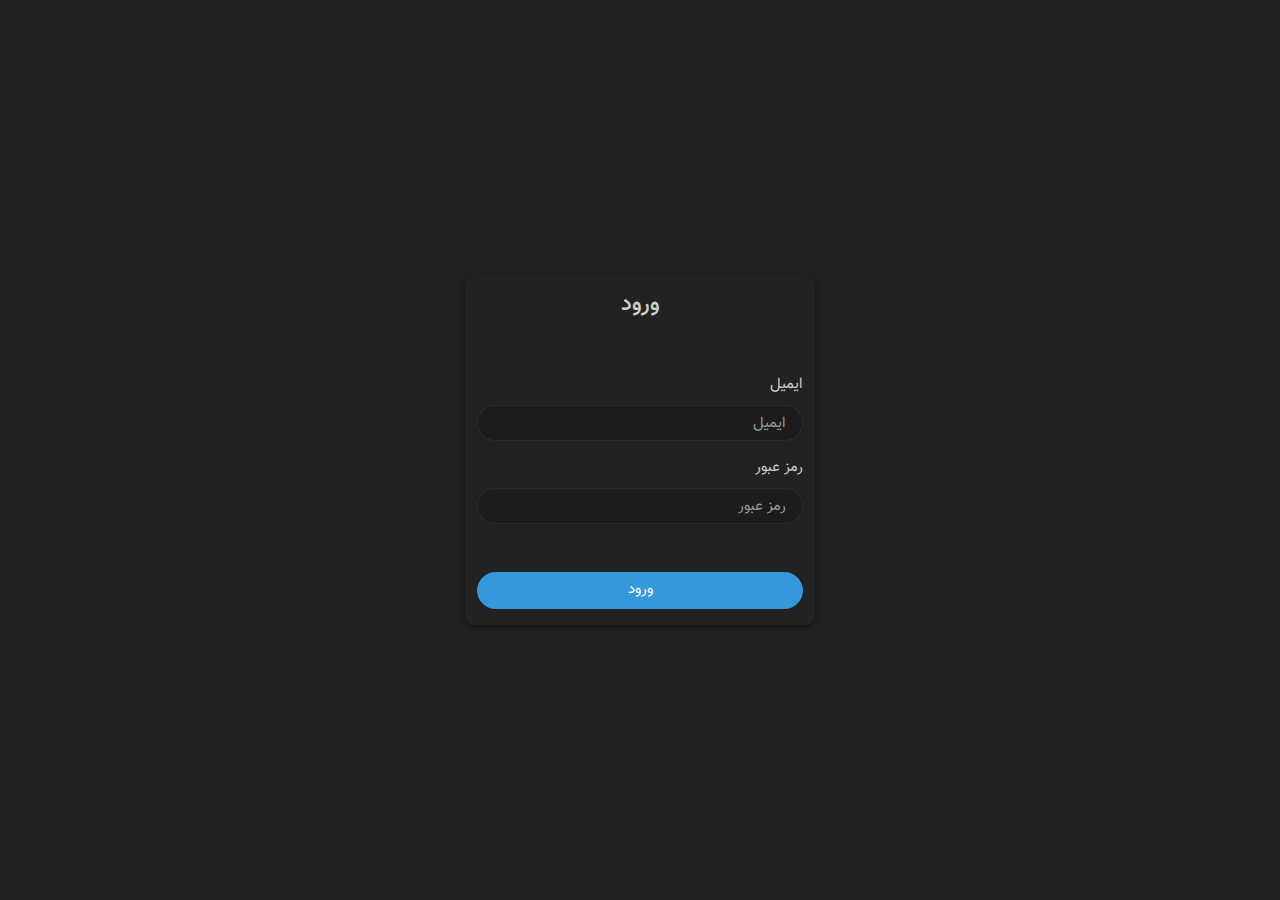
<file: login.html>
<!DOCTYPE html>
<html lang="en">
<head>
    <!--meta tags-->
    <meta charset="UTF-8">
    <meta name="description" content="Free Admin Panel">
    <meta name="keywords" content="Admin,Panel,Template,JavaScript">
    <meta name="author" content="MohammadReza Jelveh">
    <meta name="viewport" content="width=device-width, initial-scale=1.0">
    <!--/ meta tags-->

    <!--styling css-->
    <link rel="stylesheet" href="css/darkly/bootstrap2.min.css">
    <link rel="stylesheet" href="css/style.css">
    <!--/styling css-->

    <title>C O O R V Y</title>
</head>
<body>

<div class="vh-100">
    <div class="d-flex w-100 h-100 justify-content-center align-items-center">
        <div class="min-w-350 box overflow-hidden">
            <h4 class="text-center gradient-back py-3">ورود</h4>
            <div class="box-content">
                <form class="mt-3">
                    <div class="form-group">
                        <label for="email">ایمیل</label>
                        <input type="email" class="form-control form-placeholder-rtl" id="email" placeholder="ایمیل">
                    </div>
                    <div class="form-group rtl">
                        <label for="pass">رمز عبور</label>
                        <input type="password" class="form-control form-placeholder-rtl" id="pass" placeholder="رمز عبور">
                    </div>
                    <div class="text-center mt-5">
                        <button type="submit" class="btn btn-info btn-block">ورود</button>
                    </div>
                </form>
            </div>
        </div>
    </div>
</div>


<script src="js/jquery-3.3.1.min.js"></script>
<script src="js/bootstrap.js"></script>
<script src="js/main.js"></script>
</body>
</html>
</file>
<file: css/style.css>
/*
                      _        _              _
     _ __ ___   _ __ (_)  ___ | |__   __ ___ | |__
    | '_ ` _ \ | '__|| | / _ \| |\ \ / // _ \| '_ \
    | | | | | || |   | ||  __/| | \ V /|  __/| | | |
    |_| |_| |_||_|  _/ | \___||_|  \_/  \___||_| |_|
                   |__/

    author: mrjelveh
    https://github.com/mrjelveh
*/
@import "../font/tonicons.css";
@import "../font/LineIcons.css";
@font-face {
  font-family: Vazir;
  src: url('../font/vazir/Vazir.eot');
  src: url('../font/vazir/Vazir.eot?#iefix') format('embedded-opentype'), url('../font/vazir/Vazir.woff2') format('woff2'), url('../font/vazir/Vazir.woff') format('woff'), url('../font/vazir/Vazir.ttf') format('truetype');
  font-weight: normal;
  font-style: normal;
}
@font-face {
  font-family: Vazir;
  src: url('../font/vazir/Vazir-Bold.eot');
  src: url('../font/vazir/Vazir-Bold.eot?#iefix') format('embedded-opentype'), url('../font/vazir/Vazir-Bold.woff2') format('woff2'), url('../font/vazir/Vazir-Bold.woff') format('woff'), url('../font/vazir/Vazir-Bold.ttf') format('truetype');
  font-weight: bold;
  font-style: normal;
}
@font-face {
  font-family: Vazir;
  src: url('../font/vazir/Vazir-Medium.eot');
  src: url('../font/vazir/Vazir-Medium.eot?#iefix') format('embedded-opentype'), url('../font/vazir/Vazir-Medium.woff2') format('woff2'), url('../font/vazir/Vazir-Medium.woff') format('woff'), url('../font/vazir/Vazir-Medium.ttf') format('truetype');
  font-weight: 500;
  font-style: normal;
}
@font-face {
  font-family: Vazir;
  src: url('../font/vazir/Vazir-Light.eot');
  src: url('../font/vazir/Vazir-Light.eot?#iefix') format('embedded-opentype'), url('../font/vazir/Vazir-Light.woff2') format('woff2'), url('../font/vazir/Vazir-Light.woff') format('woff'), url('../font/vazir/Vazir-Light.ttf') format('truetype');
  font-weight: 300;
  font-style: normal;
}
@font-face {
  font-family: Vazir;
  src: url('../font/vazir/Vazir-Thin.eot');
  src: url('../font/vazir/Vazir-Thin.eot?#iefix') format('embedded-opentype'), url('../font/vazir/Vazir-Thin.woff2') format('woff2'), url('../font/vazir/Vazir-Thin.woff') format('woff'), url('../font/vazir/Vazir-Thin.ttf') format('truetype');
  font-weight: 100;
  font-style: normal;
}
/* ---------------------------------------------------
    COLORS
----------------------------------------------------- */
/* ---------------------------------------------------
    SIDEBAR STYLE
----------------------------------------------------- */
body {
  direction: rtl;
  font-family: 'Vazir';
  text-align: right;
  color: #cdcdcd;
}
.rtl {
  direction: rtl;
}
.wrapper {
  display: flex;
  align-items: stretch;
  position: relative;
}
#sidebar {
  min-width: 250px;
  max-width: 250px;
  background: #232223;
  color: #fff;
  transition: all 0.3s;
  position: fixed;
  right: 0;
  bottom: 0;
  height: calc(100vh - 54px);
  box-shadow: -2px 1px 3px rgba(0, 0, 0, 0.3);
  z-index: 999;
}
#sidebar .admin-avatar {
  padding: 1.3rem 1rem 0.6rem;
}
#sidebar .admin-avatar .avatar {
  transition: all 250ms;
  width: 100px;
  height: 100px;
}
#sidebar.active {
  min-width: 80px;
  max-width: 80px;
  text-align: center;
}
#sidebar.active .admin-avatar .avatar {
  transition: all 250ms;
  width: 60px;
  height: 60px;
}
#sidebar.active .sidebar-header h3,
#sidebar.active #sidebar.active .CTAs {
  display: none;
}
#sidebar.active .sidebar-header strong {
  display: block;
}
#sidebar.active ul li a {
  padding: 20px 10px;
  text-align: center;
  font-size: 0.85em;
}
#sidebar.active ul li a .icon {
  display: block;
  font-size: 2em;
  margin-bottom: 5px;
  margin-left: 0;
  margin-right: 0;
}
#sidebar.active ul li a span {
  display: none;
}
#sidebar.active ul ul a {
  padding: 10px !important;
}
#sidebar.active .dropdown-toggle::after {
  top: auto;
  bottom: 10px;
  right: 50%;
  left: 34%;
  -webkit-transform: translateX(50%);
  -ms-transform: translateX(50%);
  transform: translateX(50%);
}
#sidebar ul li a {
  text-align: right;
  color: #fff;
  text-decoration: none;
}
#sidebar .sidebar-header {
  padding: 20px;
  background: #232223;
}
#sidebar .sidebar-header strong {
  display: none;
  font-size: 1.8em;
}
#sidebar ul.components {
  padding: 20px 0;
  border-bottom: 1px solid #302f30;
}
#sidebar ul li a {
  padding: 10px;
  font-size: 1.1em;
  display: block;
  position: relative;
}
#sidebar ul li a:before {
  content: "";
  right: 0;
  display: block;
  width: 0;
  height: 0;
  position: absolute;
  -webkit-transition: linear 250ms;
  -moz-transition: linear 250ms;
  -ms-transition: linear 250ms;
  -o-transition: linear 250ms;
  transition: linear 250ms;
}
#sidebar ul li a:hover {
  color: #fff;
  background: #302f30;
}
#sidebar ul li a .icon {
  margin-left: 10px;
}
#sidebar ul li.active > a,
#sidebar a[aria-expanded="true"] {
  color: #fff;
  background: #302f30;
}
#sidebar ul li.active > a:before,
#sidebar a[aria-expanded="true"]:before {
  width: 2px;
  background: #eb4d4b;
  height: 100%;
  top: 0;
  -webkit-transition: linear 250ms;
  -moz-transition: linear 250ms;
  -ms-transition: linear 250ms;
  -o-transition: linear 250ms;
  transition: linear 250ms;
}
a[data-toggle="collapse"] {
  position: relative;
}
.dropdown-toggle::after {
  display: block;
  position: absolute;
  top: 50%;
  left: 20px;
  transform: translateY(-50%);
}
ul ul a {
  font-size: 0.9em !important;
  padding-right: 30px !important;
  background: #302f30;
}
ul.CTAs {
  padding: 20px;
}
ul.CTAs a {
  text-align: center;
  font-size: 0.9em !important;
  display: block;
  border-radius: 5px;
  margin-bottom: 5px;
}
a.article,
a.article:hover {
  background: #302f30 !important;
  color: #fff !important;
}
/* ---------------------------------------------------
    CONTENT STYLE
----------------------------------------------------- */
.form-placeholder-rtl {
  direction: ltr;
}
.form-placeholder-rtl::-webkit-input-placeholder {
  /* Chrome/Opera/Safari */
  text-align: right;
  transition: 200ms all;
}
.form-placeholder-rtl::-moz-placeholder {
  /* Firefox 19+ */
  text-align: right;
  transition: 200ms all;
}
.form-placeholder-rtl:-ms-input-placeholder {
  /* IE 10+ */
  text-align: right;
  transition: 200ms all;
}
.form-placeholder-rtl:-moz-placeholder {
  /* Firefox 18- */
  text-align: right;
  transition: 200ms all;
}
#content {
  width: 100%;
  padding: 20px;
  min-height: 100vh;
  transition: all 0.3s;
  background: #232223;
  padding-top: 54px;
}
#sidebar ~ #content {
  margin-right: 250px;
}
#sidebar.active ~ #content {
  margin-right: 80px;
}
.top-nav {
  position: fixed;
  top: 0;
  left: 0;
  right: 0;
  width: 100%;
  background-color: #232223;
  -webkit-box-shadow: 0px 1px 3px rgba(0, 0, 0, 0.3);
  -moz-box-shadow: 0px 1px 3px rgba(0, 0, 0, 0.3);
  box-shadow: 0px 1px 3px rgba(0, 0, 0, 0.3);
  z-index: 666;
  padding: 0.5rem 1rem;
  max-height: 54px;
  min-height: 54px;
}
.top-nav .toggle-btn {
  background: rgba(0, 0, 0, 0.06);
  box-shadow: none;
  color: #fff;
  border: none;
  border-radius: 0.5rem;
}
.top-nav .toggle-btn:focus,
.top-nav .toggle-btn:hover,
.top-nav .toggle-btn:active {
  box-shadow: none;
  border: none;
  background: rgba(240, 240, 240, 0.06);
}
.box {
  background: #232223;
  border-radius: 10px;
  box-shadow: 0 3px 6px rgba(0, 0, 0, 0.45);
}
.box.with-hover:hover {
  background: #302f30;
}
.box.active {
  background: #302f30;
}
.box .box-content {
  padding: 1rem 0.76rem;
}
.rotate45 {
  transform: rotate(45deg);
  -webkit-transition: 250ms linear;
  -moz-transition: 250ms linear;
  -ms-transition: 250ms linear;
  -o-transition: 250ms linear;
  transition: 250ms linear;
}
.f22 {
  font-size: 22px;
}
.f30 {
  font-size: 30px;
}
.f35 {
  font-size: 35px;
}
.f50 {
  font-size: 50px;
}
.min-w-350 {
  min-width: 350px;
}
.gradient-back {
  -webkit-animation: color-change-3x 30s linear infinite alternate both;
  animation: color-change-3x 30s linear infinite alternate both;
}
@-webkit-keyframes color-change-3x {
  0% {
    background: #0abde3;
  }
  50% {
    background: #b22cff;
  }
  100% {
    background: #ff6b6b;
  }
}
@keyframes color-change-3x {
  0% {
    background: #2e86de;
  }
  50% {
    background: #5f27cd;
  }
  100% {
    background: #ff6b6b;
  }
}
/* ---------------------------------------------------
    bootstrap style
----------------------------------------------------- */
input,
.input,
.form-control {
  background: rgba(0, 0, 0, 0.15);
  border-radius: 2rem;
  border: 1px solid rgba(48, 47, 48, 0.8);
  transition: all 300ms;
  color: #9a9a9a;
  padding: 0.375rem 1rem;
}
input:focus,
.input:focus,
.form-control:focus,
input:active,
.input:active,
.form-control:active {
  background: rgba(0, 0, 0, 0.25);
  border: 1px solid #302f30;
  box-shadow: none;
  transition: all 300ms;
  color: #cdcdcd;
}
input:-webkit-autofill,
input:-webkit-autofill:hover,
input:-webkit-autofill:focus,
textarea:-webkit-autofill,
textarea:-webkit-autofill:hover,
textarea:-webkit-autofill:focus,
select:-webkit-autofill,
select:-webkit-autofill:hover,
select:-webkit-autofill:focus {
  background: rgba(0, 0, 0, 0.15) !important;
  border: 1px solid rgba(48, 47, 48, 0.8) !important;
}
.btn {
  border-radius: 2rem;
}
.btn.nothing {
  background: transparent;
  border: none;
  box-shadow: none;
  color: #b4b4b4;
}
.btn.nothing:hover,
.btn.nothing:focus,
.btn.nothing:active {
  background: #302f30;
  box-shadow: none;
}
.pagination {
  padding-right: 0;
}
.page-link {
  border-radius: 0.5rem;
  margin-right: 0.2em;
  margin-left: 0.2em;
}
.page-item:last-child .page-link {
  margin-left: 0;
  margin-right: 0.2em;
}
.page-item:first-child .page-link {
  margin-right: 0;
  margin-left: 0.2em;
}
/* ---------------------------------------------------
    MEDIAQUERIES
----------------------------------------------------- */
@media (max-width: 768px) {
  #sidebar ~ #content {
    margin-right: unset;
  }
  #sidebar.active ~ #content {
    margin-right: unset;
  }
  #sidebar {
    width: 250px;
    position: fixed;
    top: 0;
    right: -250px;
    height: 100vh;
    z-index: 999;
    transition: all 0.3s;
    overflow-y: scroll;
    margin-top: 0;
  }
  #sidebar.active {
    right: 0;
    min-width: 250px;
    max-width: 250px;
    transition: all 0.3s;
  }
  #sidebar.active ul li a {
    text-align: right;
  }
  #sidebar.active .sidebar-header {
    padding: 20px;
  }
  #sidebar.active .sidebar-header strong {
    display: none;
    font-size: 1.8em;
  }
  #sidebar.active ul.components {
    padding: 20px 0;
  }
  #sidebar.active ul li a {
    padding: 10px;
    font-size: 1.1em;
    display: block;
  }
  #sidebar.active ul li a .icon {
    margin-left: 10px;
    display: unset;
    font-size: 1.1em;
    margin-bottom: unset;
  }
  #sidebar.active ul li a span {
    display: unset;
  }
  #sidebar.active .dropdown-toggle::after {
    display: block;
    position: absolute;
    top: 50%;
    left: 20px;
    right: unset;
    transform: translateY(-50%);
  }
  #dismiss {
    width: 35px;
    height: 35px;
    line-height: 35px;
    text-align: center;
    background: #7386D5;
    position: absolute;
    top: 10px;
    right: 10px;
    cursor: pointer;
    -webkit-transition: all 0.3s;
    -o-transition: all 0.3s;
    transition: all 0.3s;
  }
  #dismiss:hover {
    background: #fff;
    color: #7386D5;
  }
  .overlay {
    display: none;
    position: fixed;
    width: 100vw;
    height: 100vh;
    background: rgba(0, 0, 0, 0.7);
    z-index: 998;
    opacity: 0;
    transition: all 0.5s ease-in-out;
  }
  .overlay.active {
    display: block;
    opacity: 1;
  }
  #sidebar .sidebar-header {
    padding: 20px;
  }
  #sidebar ul.components {
    padding: 20px 0;
  }
  #sidebar ul p {
    padding: 10px;
  }
  #sidebar ul li a {
    padding: 10px;
    font-size: 1.1em;
    display: block;
  }
  a[data-toggle="collapse"] {
    position: relative;
  }
  ul ul a {
    font-size: 0.9em !important;
    padding-left: 30px !important;
  }
  ul.CTAs {
    padding: 20px;
  }
  ul.CTAs a {
    text-align: center;
    font-size: 0.9em !important;
    display: block;
    border-radius: 5px;
    margin-bottom: 5px;
  }
}
.responsive-table {
  margin-bottom: 1em;
}
.responsive-table th,
.responsive-table td {
  padding: 20px 10px;
}
.responsive-table .icon-accordion {
  display: none;
}
.responsive-table td h4 {
  margin: 0;
  padding: 0 0 5px 0;
  display: none;
}
@media (max-width: 500px) {
  .responsive-table table,
  .responsive-table tbody,
  .responsive-table table tr,
  .responsive-table table td,
  .responsive-table table th {
    display: block;
    width: 100%;
  }
  .responsive-table table tr {
    max-height: 60px;
    overflow: hidden;
    position: relative;
  }
  .responsive-table .icon-accordion {
    display: block;
    text-align: center;
    width: 25px;
    height: 25px;
    position: absolute;
    left: 15px;
    top: 15px;
    font-style: normal;
    font-size: 1.6em;
    cursor: pointer;
    -webkit-transition: 250ms linear;
    -moz-transition: 250ms linear;
    -ms-transition: 250ms linear;
    -o-transition: 250ms linear;
    transition: 250ms linear;
  }
  .responsive-table td {
    text-align: center;
  }
  .responsive-table td h4 {
    display: block;
    border-bottom: 1px solid #2b2a2b;
    padding: 20px;
  }
}
/*# sourceMappingURL=style.css.map */
</file>
